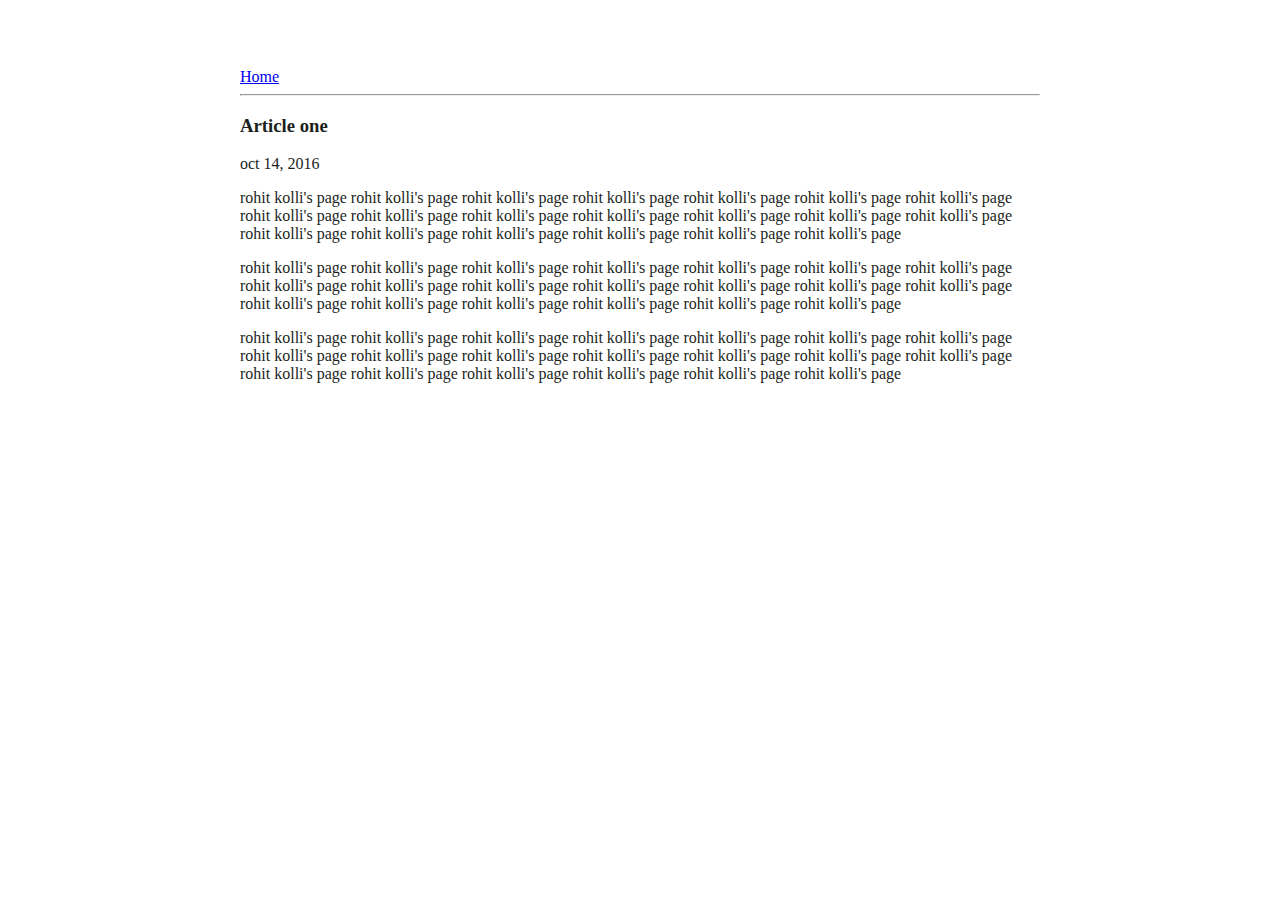
<file: ui/article1.html>
<html>
    <head>
    <title>
         article1
    </title>
    <meta name="viewport" content="width=device-width, initial-scale=1" />
    <style>
        .container{
                max-width: 800px;
                margin: 0 auto;
                color: #1c1f1c;
                font-family: tahoma;
                padding: 60px;
                padding-left: 20px;
                padding-right: 20px;
        }
    </style>
    </head>
    <body>
        <div class="container">
        <div>
            <a href="/">Home</a>
        </div>
        <hr/>
        <h3>
            Article one
        </h3>
        <div>
            oct 14, 2016
        </div>
        <div>
            <p>
                rohit kolli's page rohit kolli's page rohit kolli's page rohit kolli's page rohit kolli's page rohit kolli's page rohit kolli's page rohit kolli's page rohit kolli's page rohit kolli's page rohit kolli's page rohit kolli's page rohit kolli's page rohit kolli's page rohit kolli's page rohit kolli's page rohit kolli's page rohit kolli's page rohit kolli's page rohit kolli's page 
            </p>
            <p>
                rohit kolli's page rohit kolli's page rohit kolli's page rohit kolli's page rohit kolli's page rohit kolli's page rohit kolli's page rohit kolli's page rohit kolli's page rohit kolli's page rohit kolli's page rohit kolli's page rohit kolli's page rohit kolli's page rohit kolli's page rohit kolli's page rohit kolli's page rohit kolli's page rohit kolli's page rohit kolli's page 
            </p>
            <p>
                rohit kolli's page rohit kolli's page rohit kolli's page rohit kolli's page rohit kolli's page rohit kolli's page rohit kolli's page rohit kolli's page rohit kolli's page rohit kolli's page rohit kolli's page rohit kolli's page rohit kolli's page rohit kolli's page rohit kolli's page rohit kolli's page rohit kolli's page rohit kolli's page rohit kolli's page rohit kolli's page 
            </p>
        </div>
        </div>
    </body>
</html>
</file>
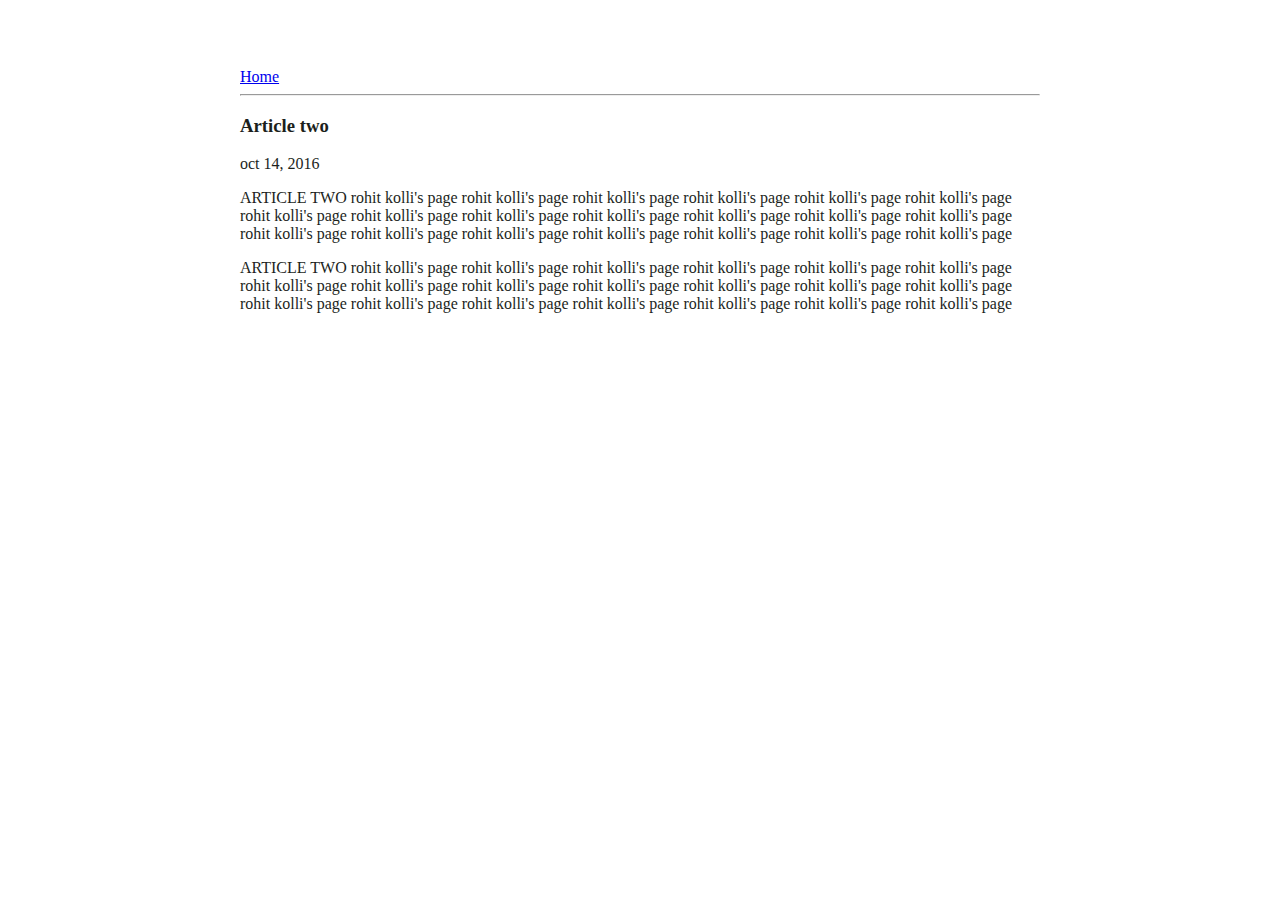
<file: ui/article2.html>
<html>
    <head>
    <title>
         article2
    </title>
    <meta name="viewport" content="width=device-width, initial-scale=1" />
    <style>
        .container{
                max-width: 800px;
                margin: 0 auto;
                color: #1c1f1c;
                font-family: tahoma;
                padding: 60px;
                padding-left: 20px;
                padding-right: 20px;
        }
    </style>
    </head>
    <body>
        <div class="container">
        <div>
            <a href="/">Home</a>
        </div>
        <hr/>
        <h3>
            Article two
        </h3>
        <div>
            oct 14, 2016
        </div>
        <div>
            <p>
                ARTICLE TWO rohit kolli's page rohit kolli's page rohit kolli's page rohit kolli's page rohit kolli's page rohit kolli's page rohit kolli's page rohit kolli's page rohit kolli's page rohit kolli's page rohit kolli's page rohit kolli's page rohit kolli's page rohit kolli's page rohit kolli's page rohit kolli's page rohit kolli's page rohit kolli's page rohit kolli's page rohit kolli's page 
            </p>
            <p>
                ARTICLE TWO rohit kolli's page rohit kolli's page rohit kolli's page rohit kolli's page rohit kolli's page rohit kolli's page rohit kolli's page rohit kolli's page rohit kolli's page rohit kolli's page rohit kolli's page rohit kolli's page rohit kolli's page rohit kolli's page rohit kolli's page rohit kolli's page rohit kolli's page rohit kolli's page rohit kolli's page rohit kolli's page 
            </p>
            
        </div>
        </div>
    </body>
</html>
</file>
